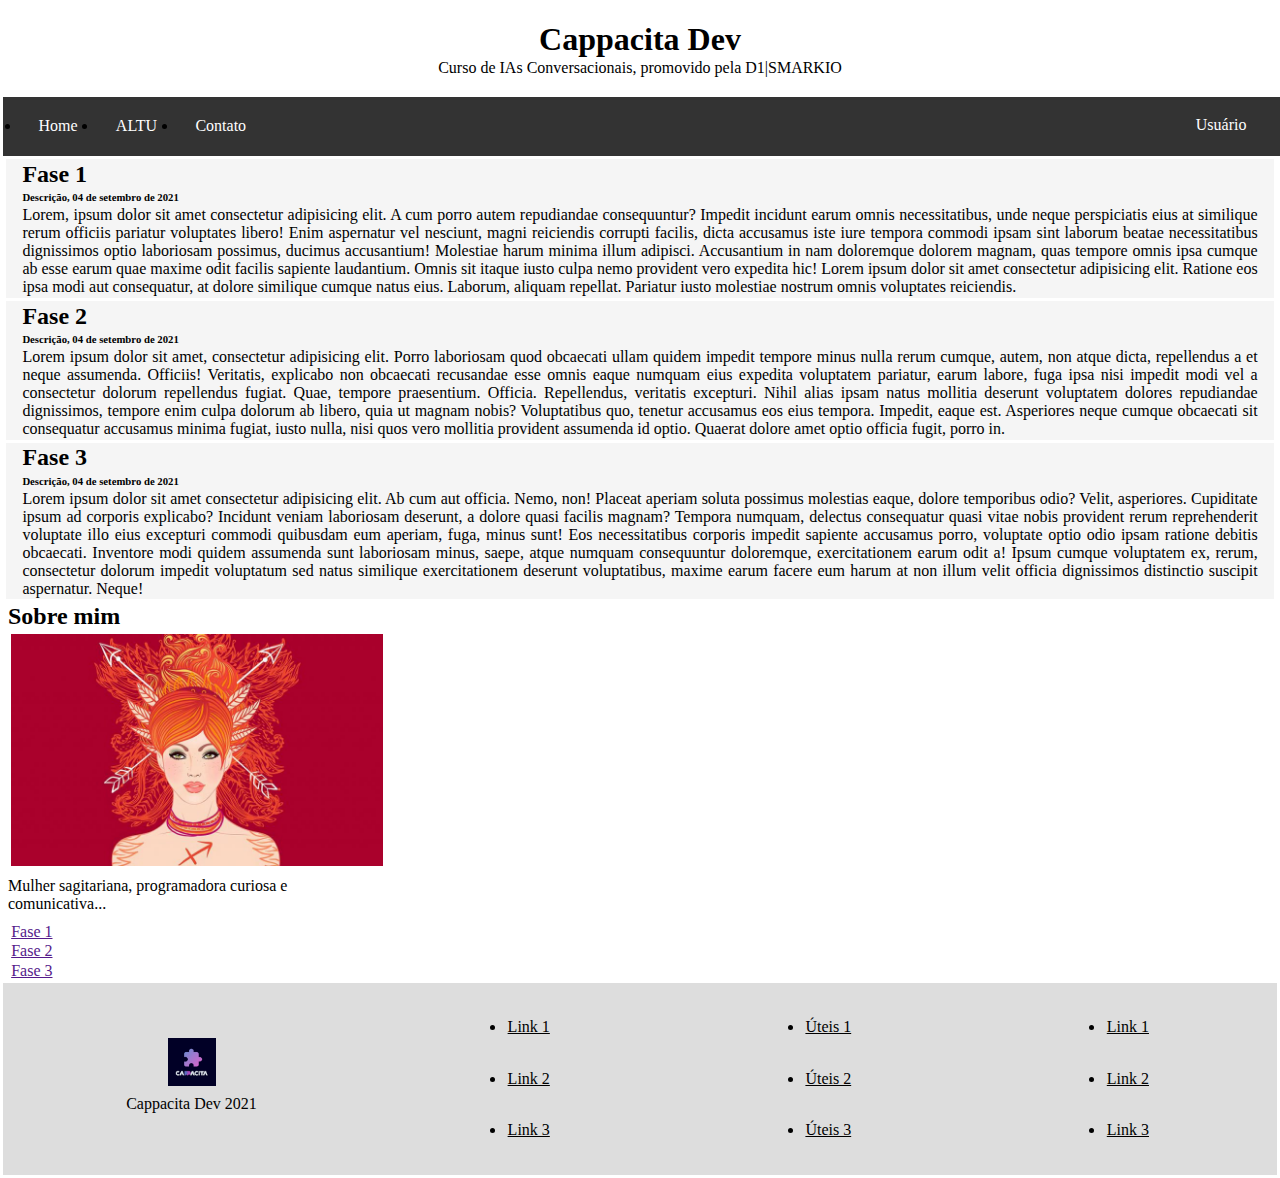
<file: index.html>
<!DOCTYPE html>
<html lang="pt-br">
<head>
    <meta charset="UTF-8">
    <meta http-equiv="X-UA-Compatible" content="IE=edge">
    <meta name="viewport" content="width=device-width, initial-scale=1.0">
    <link rel="stylesheet" href="./style.css">
    <title>Document</title>
</head>
<body>
    <header id="header-top">
        <h1>Cappacita Dev</h1>
        <p>Curso de IAs Conversacionais, promovido pela D1|SMARKIO</p>
    </header>

    <nav id="nav-top">
        <ul>
            <li><a href="index.html" target=_blank>Home</a></li>
            <li><a href="https://cappacita.com.br" target=_blank>ALTU</a></li>
            <li><a href="./contato.html" target=_blank>Contato</a></li>
        </ul>
        <div class='usuario'><a href="">Usuário</a></div>
    </nav>

    <section class="main-section">    
        <main class="main-home">
            <article>
                <h2 id="fase1">Fase 1</h2>
                <h6>Descrição, 04 de setembro de 2021</h6>
                <p> Lorem, ipsum dolor sit amet consectetur adipisicing elit. A cum porro autem repudiandae consequuntur? Impedit incidunt earum omnis necessitatibus, unde neque perspiciatis eius at similique rerum officiis pariatur voluptates libero!
                Enim aspernatur vel nesciunt, magni reiciendis corrupti facilis, dicta accusamus iste iure tempora commodi ipsam sint laborum beatae necessitatibus dignissimos optio laboriosam possimus, ducimus accusantium! Molestiae harum minima illum adipisci.
                Accusantium in nam doloremque dolorem magnam, quas tempore omnis ipsa cumque ab esse earum quae maxime odit facilis sapiente laudantium. Omnis sit itaque iusto culpa nemo provident vero expedita hic! Lorem ipsum dolor sit amet consectetur adipisicing elit. Ratione eos ipsa modi aut consequatur, at dolore similique cumque natus eius. Laborum, aliquam repellat. Pariatur iusto molestiae nostrum omnis voluptates reiciendis.</p>
            </article>
                
            <article>
                <h2 id="fase2">Fase 2</h2>
                <h6>Descrição, 04 de setembro de 2021</h6>
                <p> Lorem ipsum dolor sit amet, consectetur adipisicing elit. Porro laboriosam quod obcaecati ullam quidem impedit tempore minus nulla rerum cumque, autem, non atque dicta, repellendus a et neque assumenda. Officiis!
                Veritatis, explicabo non obcaecati recusandae esse omnis eaque numquam eius expedita voluptatem pariatur, earum labore, fuga ipsa nisi impedit modi vel a consectetur dolorum repellendus fugiat. Quae, tempore praesentium. Officia.
                Repellendus, veritatis excepturi. Nihil alias ipsam natus mollitia deserunt voluptatem dolores repudiandae dignissimos, tempore enim culpa dolorum ab libero, quia ut magnam nobis? Voluptatibus quo, tenetur accusamus eos eius tempora.
                Impedit, eaque est. Asperiores neque cumque obcaecati sit consequatur accusamus minima fugiat, iusto nulla, nisi quos vero mollitia provident assumenda id optio. Quaerat dolore amet optio officia fugit, porro in. </p>
            </article>
            
            <article>
                <h2 id="fase3">Fase 3</h2>
                <h6>Descrição, 04 de setembro de 2021</h6>
                <p> Lorem ipsum dolor sit amet consectetur adipisicing elit. Ab cum aut officia. Nemo, non! Placeat aperiam soluta possimus molestias eaque, dolore temporibus odio? Velit, asperiores. Cupiditate ipsum ad corporis explicabo?
                Incidunt veniam laboriosam deserunt, a dolore quasi facilis magnam? Tempora numquam, delectus consequatur quasi vitae nobis provident rerum reprehenderit voluptate illo eius excepturi commodi quibusdam eum aperiam, fuga, minus sunt!
                Eos necessitatibus corporis impedit sapiente accusamus porro, voluptate optio odio ipsam ratione debitis obcaecati. Inventore modi quidem assumenda sunt laboriosam minus, saepe, atque numquam consequuntur doloremque, exercitationem earum odit a!
                Ipsum cumque voluptatem ex, rerum, consectetur dolorum impedit voluptatum sed natus similique exercitationem deserunt voluptatibus, maxime earum facere eum harum at non illum velit officia dignissimos distinctio suscipit aspernatur. Neque! </p>
            </article>
        </main>

        <aside class="aside">
            <div id="card">
                <h2>Sobre mim</h2>
                <figure>
                    <img class="sagitariana" src="mulher-de-sagitario-768x478.jpg" alt="Mulher sagitariana">
                    <figcaption>Mulher sagitariana, programadora curiosa e comunicativa...</figcaption>
                </figure>
            </div>

           <div id="card">
               <ul>
                   <li><a href="">Fase 1</a></li>
                   <li><a href="">Fase 2</a></li>
                   <li><a href="">Fase 3</a></li>
               </ul>
           </div>
        </aside>
    </section>

    <footer class="footer-bottom">
        <figure>
            <img class="logo" src="logo cappacita.png" alt="Logo do Cappacita Dev">
            <figcaption>Cappacita Dev 2021</figcaption>
        </figure>
        <section>
            <ul>
                <li><a href="">Link 1</a></li>
                <li><a href="">Link 2</a></li>
                <li><a href="">Link 3</a></li>
            </ul>
        </section>
        <section>
            <ul>
                <li><a href="">Úteis 1</a></li>
                <li><a href="">Úteis 2</a></li>
                <li><a href="">Úteis 3</a></li>
            </ul>
        </section>
        <section>
            <ul>
                <li><a href="">Link 1</a></li>
                <li><a href="">Link 2</a></li>
                <li><a href="">Link 3</a></li>
            </ul>
        </section>
    </footer>

    <!--  <table>
        <caption>
            <tr>
                <th>Nome</th>
                <th>Sobrenome</th>
            </tr>
        </caption>
        <tr>
            <th>Ana</th>
            <th>Menici</th>
        </tr>
        <tr>
            <th>Picachu</th>
            <th>Elétrico</th>
        </tr>
        <tr>
            <th>Charmander</th>
            <th>Fogo</th>
        </tr>
        <tr>
            <th>Psyduck</th>
            <th>Água</th>
        </tr>
    </table> -->

</body>
</html>
</file>
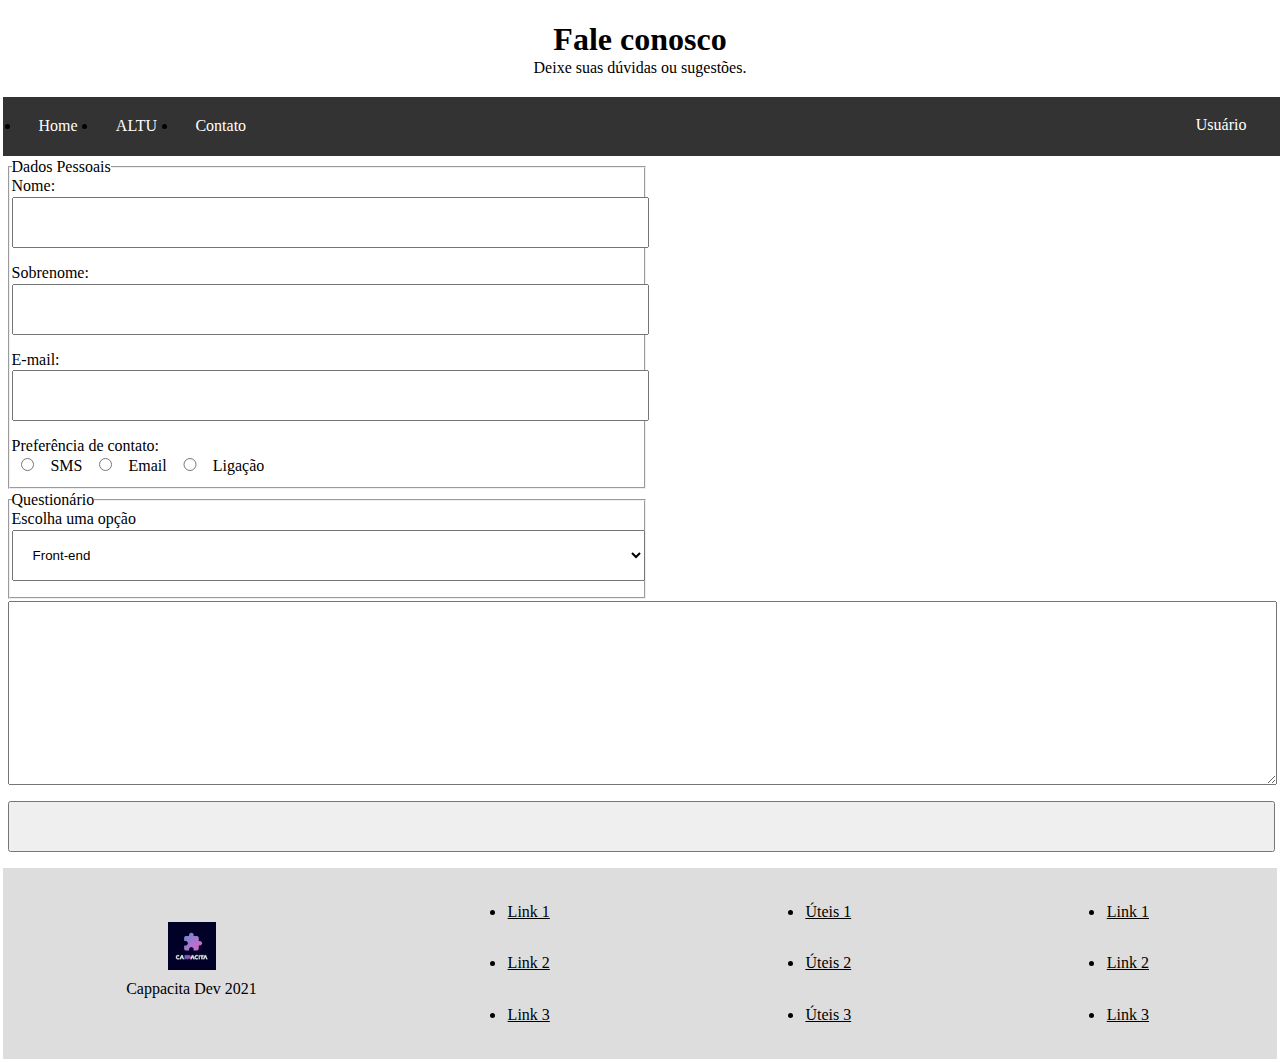
<file: contato.html>
<!DOCTYPE html>
<html lang="pt-br">
<head>  <meta charset="UTF-8">
    <meta http-equiv="X-UA-Compatible" content="IE=edge">
    <meta name="viewport" content="width=device-width, initial-scale=1.0">
    <link rel="stylesheet" href="./style.css">
    <title>Contato</title>
</head>
<body>
    <header id="header-top">
        <h1>Fale conosco</h1>
        <p>Deixe suas dúvidas ou sugestões.</p>
    </header>
    
    <!--  Emmet nav>(ul>(li>a)*3)+div>a -->

    <nav id="nav-top">
        <ul>
            <li><a href="index.html" target=_blank>Home</a></li>
            <li><a href="https://cappacita.com.br" target=_blank>ALTU</a></li>
            <li><a href="./contato.html" target=_blank>Contato</a></li>
        </ul>
        <div class='usuario'><a href="">Usuário</a></div>
    </nav>

    <section id="section-form">
        <main>
            <form method="GET" action="./post_servidor.php" autocomplete="">
                <fieldset>
                    <legend>Dados Pessoais</legend>

                    <label for="nome">Nome:</label>
                    <input id="nome" type="text" name="nome">

                    <label for="sobrenome">Sobrenome:</label>
                    <input id="sobrenome" type="text" name="sobrenome">

                    <label for="email">E-mail:</label>
                    <input id="email" type="text" name="email">
                    

                    <legend>Preferência de contato:</legend>

                    <input class= "preferencia" type="radio" name="preferencia_contato" id="sms" value="sms">
                    <label for="sms">SMS</label>
                    
                    <input class= "preferencia" type="radio" name="preferencia_contato" id="email" value="email">
                    <label for="email">Email</label>
                    
                    <input class= "preferencia" type="radio" name="preferencia_contato" id="ligacao" value="ligacao">
                    <label for="ligacao">Ligação</label>

                </fieldset>

                <fieldset>
                    <legend>Questionário</legend>
                    <label for="dev">Escolha uma opção</label>
                    <select name="dev" id="dev" size="1">
                        <option name="dev" value="frontend">Front-end</option>
                        <option name="dev" value="backend">Back-end</option>
                        <option name="dev" value="fullstack">Fullstack</option>
                        <option name="dev" value="devops">Dev-Ops</option>
                    </select>
                </fieldset>

                <textarea name="textarea" id="" cols="10" rows="10"></textarea>
                <input type="submit" value="">
            </form>
        </main>
    </section>
    <footer>
        <figure>
            <img class="logo" src="logo cappacita.png" alt="Logo do Cappacita Dev">
            <figcaption>Cappacita Dev 2021</figcaption>
        </figure>
        <section>
            <ul>
                <li><a href="">Link 1</a></li>
                <li><a href="">Link 2</a></li>
                <li><a href="">Link 3</a></li>
            </ul>
        </section>
        <section>
            <ul>
                <li><a href="">Úteis 1</a></li>
                <li><a href="">Úteis 2</a></li>
                <li><a href="">Úteis 3</a></li>
            </ul>
        </section>
        <section>
            <ul>
                <li><a href="">Link 1</a></li>
                <li><a href="">Link 2</a></li>
                <li><a href="">Link 3</a></li>
            </ul>
        </section>   
                    
    </footer>

</body>
</html>
</file>
<file: style.css>
*{
    margin: 0.1rem;
    padding: 0
}

body{
    max-width: 100%;
    margin: auto
}

#header-top{
    text-align: center;
    background-color: white;
    padding: 16px
}

#nav-top{
    display: flex;
    justify-content: center;
    flex-direction: column;
    background-color: #333;
    width: 100%
}

#nav-top a{
    padding: 1rem 0px;
    display: block;
    text-align: center;
    text-decoration: none;
    color: white
}

#nav-top div{
    display: block;
    justify-content: center;
    width: 100%
}

#nav-top a:hover{
    background-color: #ddd;
    color: black
}

#main-section{
    width: 100%;
    display: flex;
    flex-direction: column
}

#main-home{
    color: black;
    width: 100%
}

.aside{
    width: 100%;
    margin-left: 1rem;
}

article{
    margin: 0.3rem 0px;
    background-color: whitesmoke;
    display: flex;
    flex-direction: column
}

article h2{
    margin: 0.1rem 1rem
}

article h6{
    margin: 0.1rem 1rem
}

article p{
    margin: 0.1rem 1rem;
    text-align: justify
}

.card{
    padding: 1rem 1rem;
    margin: 1rem;
    background-color: white;
    display: flex;
    flex-direction: column
}

.card a{
    padding: 1rem 1rem;
    display: block;
    text-align: center;
    text-decoration: none;
    color: white;
    background-color: #333
}

.card a:hover{
    background-color: #ddd;
    color: black
}

figure{
    display: flex;
    justify-content: center;
    flex-direction: column;
    padding: 0opx 1rem
}

.logo{
    background-color: #aaa;
    width: 3rem;
    align-self: center
}

figure figcaption{
    align-self: center;
    margin: 0.5rem 0px
}

.sagitariana{
    padding: 0.1rem;
    width: 60rem;
    max-width: 99%;
    align-self: left

}

footer{
    padding: 1rem 0px;
    background-color: #ddd;
    display: flex;
    flex-direction: column;
    justify-content: center
}

footer a{
    padding: 1rem 0px;
    display: block;
    text-align: center;
    text-decoration: none;
    color: black;
    background-color: #333
}

footer a:hover{
    background-color: #ddd;
    color: black
}

.section-form{
    background-color: white
}

fielset{
    width: 90%;
    margin: auto;
    padding: 1rem
}

input{
    display: block;
    width: 100%;
    padding: 1rem 0px;
    margin-bottom: 1rem
}

select{
    display: block;
    width: 100%;
    padding: 1rem;
    margin-bottom: 1rem
}

textarea{
    display: block;
    width: 100%;
    padding: 1rem 0px;
    margin-bottom: 1rem
}

.preferencia{
    display: inline-block;
    width: 5%
}

@media screen and (min-width:576px){
    
}

@media screen and (min-width:768px){
    #nav-top{
        flex-direction: row
    }
    
    #nav-top a{
        padding: 1rem 01rem;
        display: flex;
    }
    
    #nav-top div{
        display: flex;
        justify-content: flex-end;
        width: 5%;
        margin-right: 1rem;
    }
   
    #nav-top ul{
        display: flex;
        flex-direction: row;
        width: 100%;
        justify-content: flex-start;
        margin-left: 1rem
    }

    #main-section{
        flex-direction: row
    }
    
    #main-home{
        width: 70%
    }

    .aside{
        width: 30%;
        margin: 0.2rem 0.1rem
    }
    
    article{
        margin: 0.2rem 0.1rem
    }
    
    footer{
        flex-direction: row;
        justify-content: space-around
    }
    
    footer a{
        text-decoration: underline;
        color: black;
        background-color: #ddd
    }
    
    footer a:hover{
        color: #777
    }
    
    fieldset{
        width: 50%;
    }
    
@media screen and (min-width:992px){
    
}

@media screen and (min-width:1200px){
    
}
</file>
